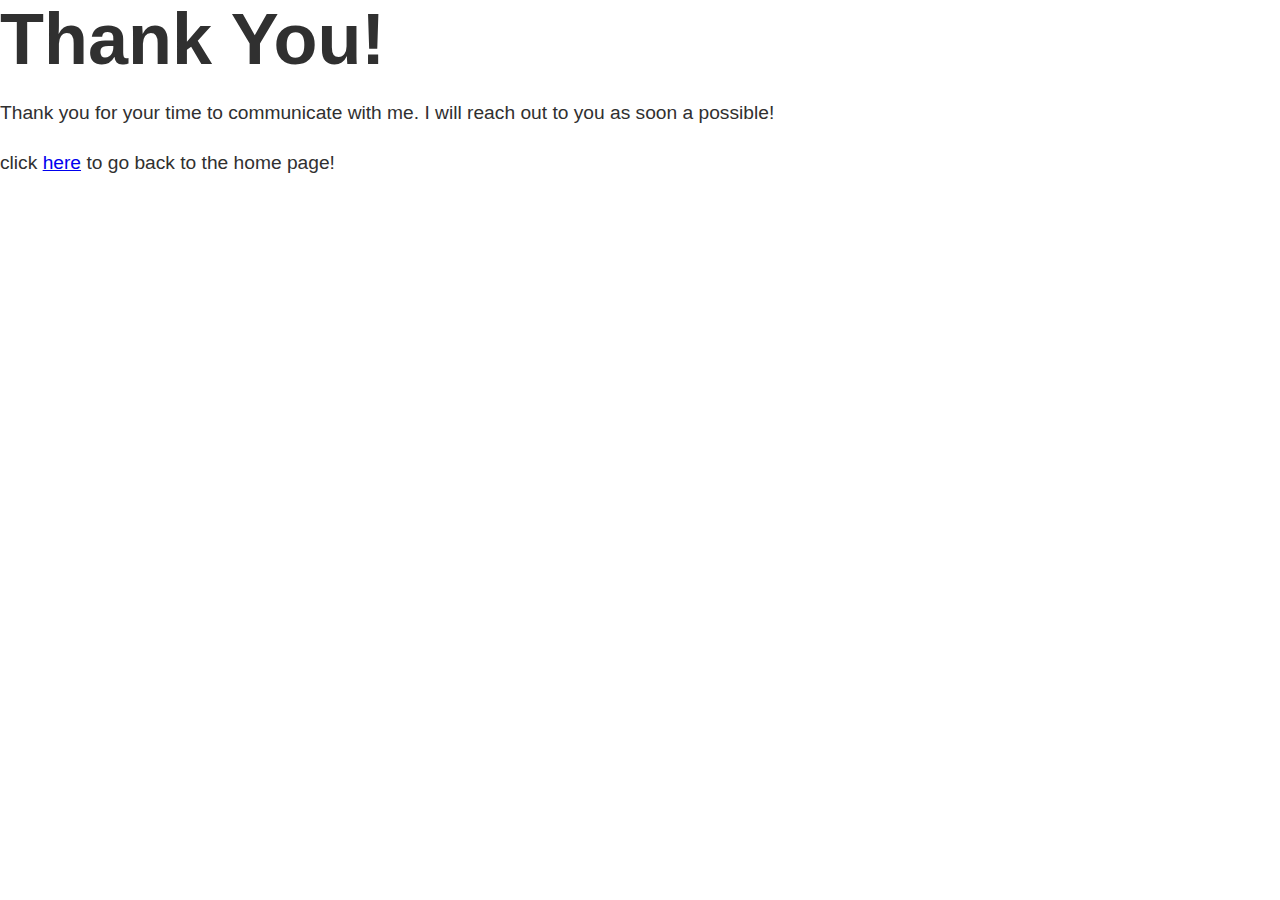
<file: thankyou.html>
<!DOCTYPE html>
<html lang="en">
  <head>
    <meta charset="UTF-8" />
    <meta http-equiv="X-UA-Compatible" content="IE=edge" />
    <meta name="viewport" content="width=device-width, initial-scale=1.0" />
    <link rel="stylesheet" href="style.css" />
    <title>Thank you!</title>
  </head>
  <body>
    <h1>Thank You!</h1>
    <p>
      Thank you for your time to communicate with me. I will reach out to you as
      soon a possible!
    </p>
    <p>click <a href="index.html">here</a> to go back to the home page!</p>
  </body>
</html>
</file>
<file: style.css>
*,
*::before,
*::after {
    box-sizing: border-box;
}

html {
    scroll-behavior: smooth;
}

/* Custom Properties */

:root {
    --ff-primary: 'fantasy', sans-serif;
    --ff-secondary: 'Source Code Pro', monospace;

    --fw-reg: 300;
    --fw-bold: 900;

    --clr-light: #fff;
    --clr-dark: #303030;
    --clr-accent: #16e0bd;

    --fs-h1: 3rem;
    --fs-h2: 2.25rem;
    --fs-h3: 1.25rem;
    --fs-body: 1rem;
    
    --bs: .25em .25em .75em rgba(0, 0, 0, .25),
    0 .125em .125em, .25em rgba(0, 0, 0, .15);
}

@media (min-width: 800px) {
    :root {
        --fs-h1: 4.5rem;
        --fs-h2: 3.75rem;
        --fs-h3: 1.5rem;
        --fs-body: 1.125rem;
    }
}


/* General Styles  */

.grid {
      display: grid;
      /* auto-fit to fit as much on the screen */
        grid-template-columns: repeat(auto-fit,minmax(350px ,1fr));
        grid-template-rows: 1fr 1fr;
        justify-items: center;
        gap: 2em;
}

body {
    background: var(--clr-light);
    color: var(--clr-dark);
    margin: 0;
    font-family: var(--ff-primary);
    line-height: 1.6;
}

img {
    display: block;
    max-width: 100%;
}

strong { font-weight: var(--fw-bold);}

:focus {
    outline: 3px solid var(--clr-accent);
    outline-offset: 3px;
}

section {
    padding: 5em 2em;
}
/* buttons */
.btn {
    display: inline-block;
    padding: .5em 2.5em;
    color: var(--clr-dark);
    background-color: var(--clr-accent);
    text-decoration: none;
    cursor: pointer;
    font-size: .8rem;
    text-transform: uppercase;
    letter-spacing: 2px;
    font-weight: var(--fw-bold);
    transition: transform 200ms ease-in-out;
}

.btn:hover{
    transform: scale(1.1);
}

/* Typography */

h1, h2, h3 {
    line-height:  1.1;
    margin: 0;
}

h1 {font-size: var(--fs-h1);}
h2 {font-size: var(--fs-h2);}
h3 {font-size: var(--fs-h3);}

.section-title{
    margin-bottom: .25em;
}

.section-subtitle{
    margin: 0;
    font-size: var(--fs-h3);
}

.section__subtitle--intro {
    font-weight: var(--fw-reg);
}

.section-title strong {
    display: block;
}

.section-subtitle-intro,
.section-subtitle-about {
    background: var(--clr-accent);
    font-family: var(--ff-secondary);
    margin-bottom: 1em;    
    padding: .25em 1em;
}

/* header/Nav */
header{ 
    display: flex;
    justify-content: space-between;
    pad: 1em;
}
nav {
    position: fixed;
    background-color: var(--clr-dark);
    color: var(--clr-light);
    top: 0;
    bottom: 0;
    right: 0;
    left: 0;
    z-index: 100;
    
    /* moves it off the screen */
    transform:  translateX(100%);
    transition: transform 250ms cubic-bezier(.5, 0, .5, 1);
}

.nav-list {
    list-style: none;
    display: flex;
    flex-direction: column;
    height: 100%;
    justify-content: space-evenly;
    align-items: center;
    margin: 0;
    padding: 0;
}
.nav-link {
    color: inherit;
    font-weight: var(--fw-bold);
    font-size: var(--fs-h2);
    text-decoration: none;
    
}

.nav-link:hover {
    color: var(--clr-accent);
}

.nav-toggle {
    margin: 1em;
    padding: .25em;
    background-color: transparent;
    border: 0;
    cursor: pointer;
    position: absolute;
    right: 1em;
    z-index: 1000;
}

.nav-open nav {
    transform: translateX(0) ;
}

.nav-open .hamburger {
    transform: rotate(.625turn) ;
}

.nav-open .hamburger::before {
    transform: rotate(90deg) translateX(-6px);
}
.nav-open .hamburger::after {
    opacity: 0;
}

/* hamburger button */
.hamburger {
    display: block;
    position: relative;
}

.hamburger,
.hamburger::before,
.hamburger::after  {
    background-color:  var(--clr-accent);
    width: 2em;
    height: 3px;
    border-radius: 1em;
    transition: transform 250ms ease-in-out;
}

.hamburger::before,
.hamburger::after {
    content: '';
    position: absolute;
    left: 0;
    right: 0;
    background-color: var(--clr-accent);
}

.hamburger::before { top: 6px;}
.hamburger::after { bottom: 6px;}
/* intro */

.intro {
    position: relative;
}

.intro-img {
    box-shadow: var(--bs);
}

 p {
    font-weight: 500;
    font-size: 1.2rem;
 }

@media (min-width: 600px) {
    .intro {
        display: grid;
        width: min-content;
        margin: 0 auto;
        grid-column-gap: 1em;
        grid-template-areas: 
            "img title"
            "img subtitle";
            /* shrink as small as possible */
        grid-template-columns: min-content max-content;
    }

    .intro-img {
        grid-area: img;
        min-width: 250px;
        position: relative;
        z-index: 2;
    }

    .section-subtitle-intro {
        align-self: start;
        grid-column: -1 / 1;
        grid-row: 2;
        text-align: right;
        position: relative;
        left: -1.5em;
        transform: translateY(-.65em);
        width: calc(100% + 1.5em);

    }
}

/*  Services Section */

.my-services{
    background-color: var(--clr-dark);
    background-image: url(img/services-bg.jpg);
    color: var(--clr-light);
    background-blend-mode: multiply;
    background-size: cover;
    text-align: center;
}

.section-title-services {
    color: var(--clr-accent);
    position: relative;
}

.section-title-services::after {
    content: '';
    display: block;
    width: 2em;
    height: 1px;
    margin: 0.5em auto 1em;
    background: currentColor;
    opacity: 0.25;
}

.service {
    max-width: 500px;
    margin:  0 auto;
}

.services {
    margin-bottom: 4em;
}

@media (min-width: 800px) {
    .services {
        display: flex;
        max-width: 1100px;
        margin-left: auto;
        margin-right: auto;
        gap: 2em;
    }

    
}

.about-me {
    max-width: 1000px;
    margin: 0 auto;
}


/* Portfolio */

.portfolio {
    text-align: center;
    background-color: var(--clr-dark);
    color: var(--clr-light);
}

.portfolio_item {
    background: var(--clr-accent);
    overflow: hidden;
}

.portfolio-img {
    min-width: 350px;
    height: 350px;
    object-fit: cover;
    object-position: center;
     transition: 
        transform 750ms cubic-bezier(.5, 0, .5, 1),
        opacity 250ms linear;
}

.portfolio-img:hover {
    /* transform: scale(1.1); */
    opacity: .75;
}

.portfolio-link {

    display: inline-block;
    padding: .5em 1.75em;
    text-decoration: none;
    color: var(--clr-light);
    font-size: .85rem;
    font-weight: var(--fw-bold);
    margin-top: 1em;
    margin-bottom: 1.5em;
    margin-right: .5em;
    border-radius: 1em;
    background-color: var(--clr-accent);
    text-shadow: 1px 2px 2px black;
}

.portfolio-link:hover {
    font-size: 1.05rem;
    box-shadow: 3px 5px 5px #EAF4F4;
    transition: .5s;
}


.portfolio-title {
    margin: 1em;
}
/* blog */

.blog {
    text-align: center;
    max-width: 1000px;
    margin: 0 auto;
}

.blog a {
    color: var(--clr-dark);
    font-weight: var(--fw-bold);
    text-decoration: none;
}

.blog a:hover {
    text-decoration: underline;
}

/* footer */

footer {
    background: #111;
    color: var(--clr-accent);
    text-align: center;
    padding: 2.5em 0;
}

footer a { 
    color: inherit;
    text-decoration: none;
    font-size: var(--fs-h3);
}

.social-list:hover {
    opacity: .7;
}

.social-list {
    list-style: none;
    display: flex;
    justify-content: center;
    margin: 2em 0;
    padding: 0;
}

.social-item {
    margin: 0 0.5em;
}

.social-link {
    padding: .5em;
}

.flex {
    display: flex;
    justify-content: center;
    align-items: center;
    gap: .5em;
}
.flex-column {
    flex-direction: column;
}

textarea {
    resize: none;
    width: 400px;
}

form button {
    display: inline-block;
    padding: .5em 1.75em;
    text-decoration: none;
    color: var(--clr-light);
    font-size: .85rem;
    font-weight: var(--fw-bold);
    margin-top: 1em;
    margin-bottom: 1.5em;
    margin-right: .5em;
    border-radius: 1em;
    background-color: var(--clr-accent);
}

form button:hover {
    transition: .5s;
    transform: scale(1.2);
}
</file>
